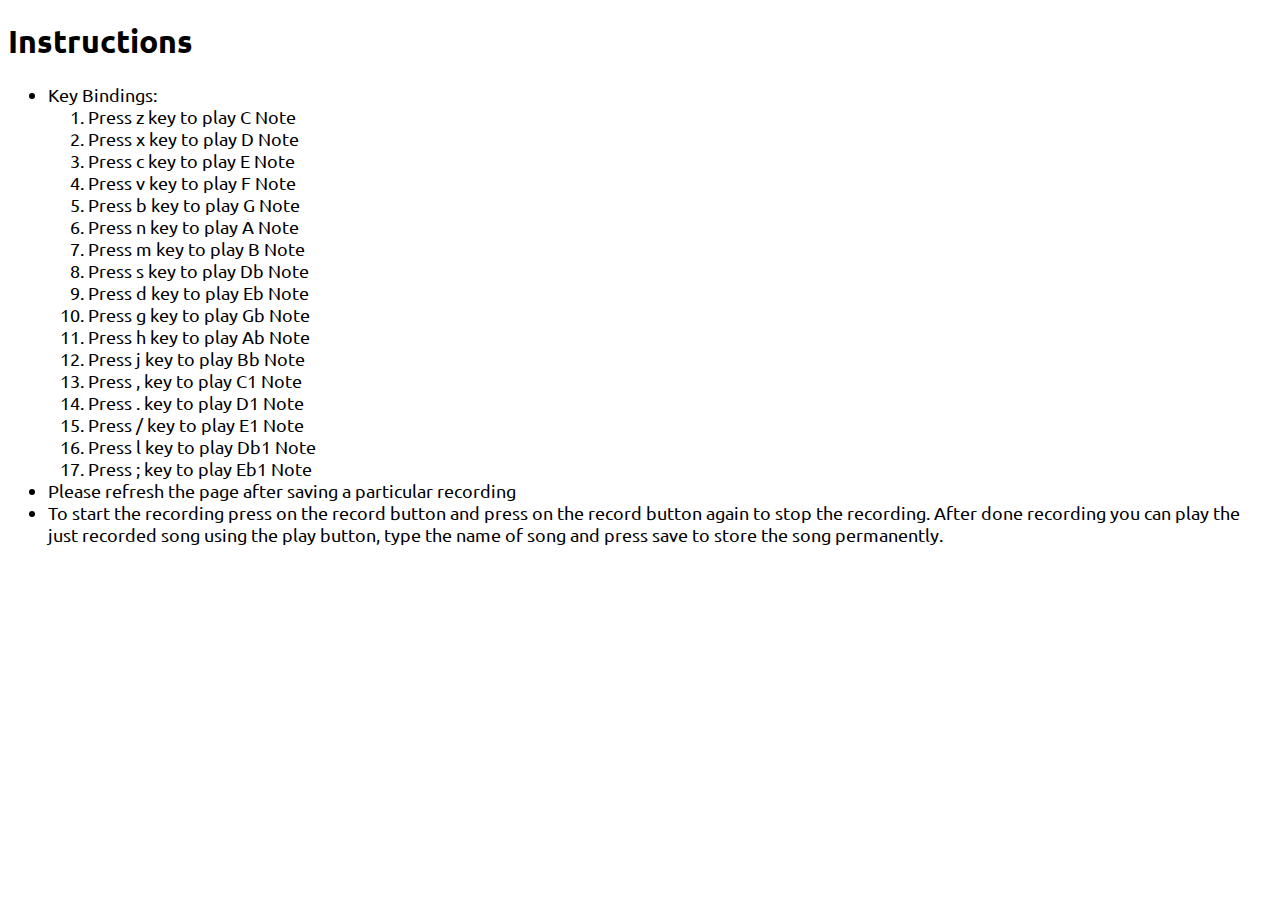
<file: Instruction.html>
<!DOCTYPE html>
<html lang="en">
<head>
    <meta charset="UTF-8">
    <meta http-equiv="X-UA-Compatible" content="IE=edge">
    <meta name="viewport" content="width=device-width, initial-scale=1.0">
    <title>Instructions</title>
    <link href="https://fonts.googleapis.com/css2?family=Ubuntu:wght@300;700&display=swap" rel="stylesheet">
    <style>
        .list{
            font-size: large;
           
            
        }
        *{
            background-color: transparent;
            font-family: 'Ubuntu', sans-serif;
        }
    </style>
</head>
<body>
    <h1>Instructions</h1>

       <ul class="list">
        <li>
            Key Bindings:
            <ol>
                <li>Press z key to play C Note</li>
                <li>Press x key to play D Note</li>
                <li>Press c key to play E Note</li>
                <li>Press v key to play F Note</li>
                <li>Press b key to play G Note</li>
                <li>Press n key to play A Note</li>
                <li>Press m key to play B Note</li>
                <li>Press s key to play Db Note</li>
                <li>Press d key to play Eb Note</li>
                <li>Press g key to play Gb Note</li>
                <li>Press h key to play Ab Note</li>
                <li>Press j key to play Bb Note</li>
                <li>Press , key to play C1 Note</li>
                <li>Press . key to play D1 Note</li>
                <li>Press / key to play E1 Note</li>
                <li>Press l key to play Db1 Note</li>
                <li>Press ; key to play Eb1 Note</li>
            </ol>
        </li>
       
        <li>Please refresh the page after saving a particular recording</li>
        <li>To start the recording press on the record button and press on the record button again to stop the recording.
            After done recording you can play the just recorded song using the play button, type the name of song and press save to store the song permanently.
        </li>
    </ul>

    
</body>
</html>
</file>
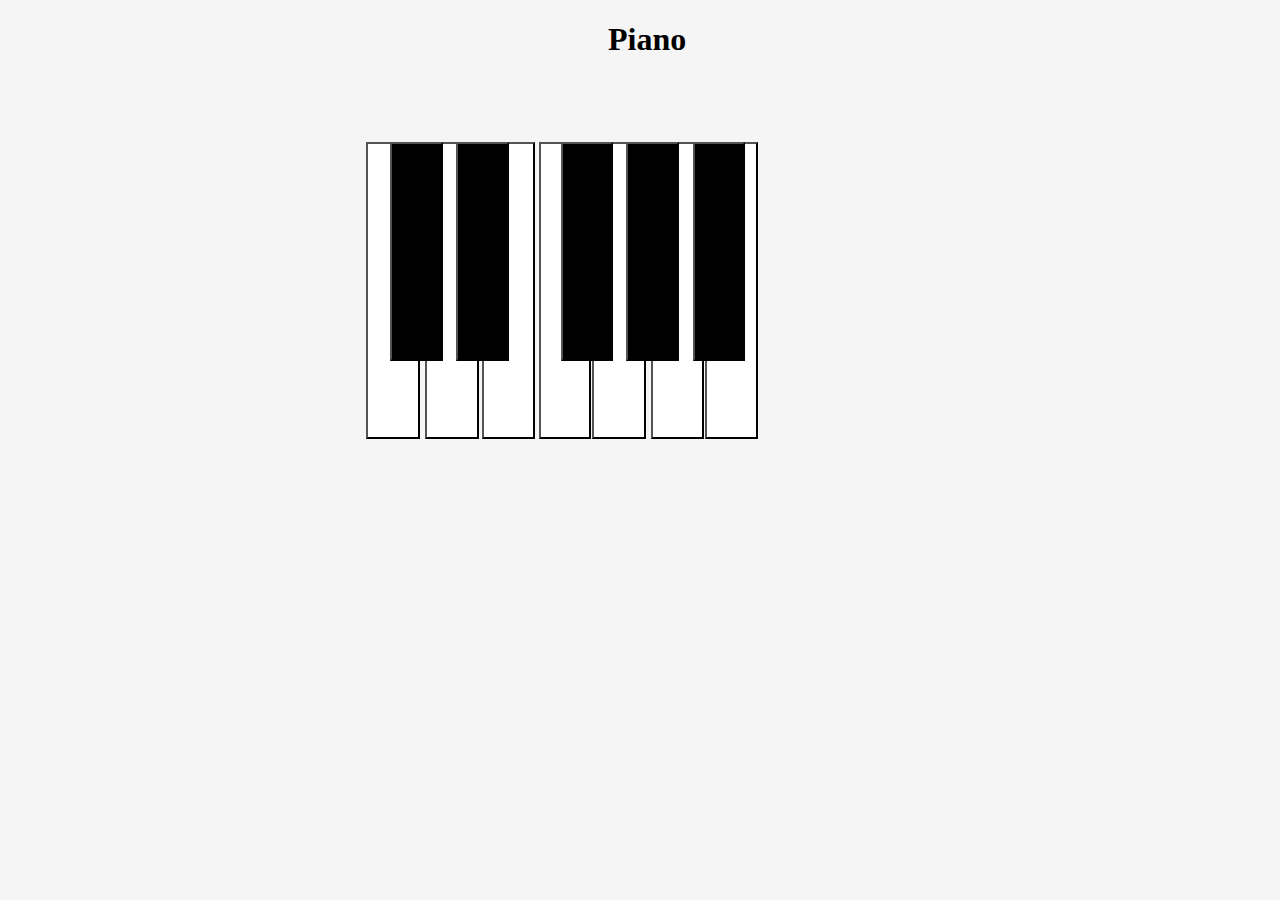
<file: misc.html>
<!DOCTYPE html>
<html lang="en">
<head>
    <meta charset="UTF-8">
    <meta http-equiv="X-UA-Compatible" content="IE=edge">
    <meta name="viewport" content="width=device-width, initial-scale=1.0">
    
    <title>Piano</title>
    
    <style>
        body{
            background-color: whitesmoke;
        }
        #hd{
            color: black;
           padding-left: 600px;
        }
        
        .C_Note{
            color: white;
            position: absolute;
            padding-top: 258px;
            padding-bottom: 20px;
            padding-right: 20px;
            padding-left: 20px;
            background-color: white;
            cursor: pointer;
            left: 366px;
            top: 142px;
            z-index: 50;

        }
        .D_Note{
            color: white;
            position: absolute;
            padding-top: 258px;
            padding-bottom: 20px;
            padding-right: 20px;
            padding-left: 20px;
            margin-left: 56px;
            background-color: white;
            cursor: pointer;
            left: 369px;
            top: 142px;
            z-index: 51;

        }
        .E_Note{
            color: white;
            position: absolute;
            padding-top: 258px;
            padding-bottom: 20px;
            padding-right: 20px;
            padding-left: 20px;
            margin-left: 112px;
            background-color: white;
            cursor: pointer;
            left: 370px;
            top: 142px;
            z-index: 51;

        }
        .X_Note{
            color: black;
            position: absolute;
            padding-top: 180px;
            padding-bottom: 20px;
            padding-right: 20px;
            padding-left: 20px;
            margin-left: 26px;
            background-color: black;
            cursor: pointer;
            left: 364px;
            top: 142px;
            z-index: 52;

        }
        .F_Note{
            color: white;
            position: absolute;
            padding-top: 258px;
            padding-bottom: 20px;
            padding-right: 20px;
            padding-left: 20px;
            margin-left: 168px;
            background-color: white;
            cursor: pointer;
            left: 371px;
            top: 142px;
            z-index: 52;

        }
        .G_Note{
            color: white;
            position: absolute;
            background-color: white;
            padding-top: 258px;
            padding-bottom: 20px;
            padding-right: 20px;
            padding-left: 20px;
            margin-left: 220px;
            cursor: pointer;
            left: 372px;
            top: 142px;
            z-index: 52;
        }
   .Y_Note{
    color: black;
            position: absolute;
            padding-top: 180px;
            padding-bottom: 20px;
            padding-right: 20px;
            padding-left: 20px;
            margin-left: 26px;
            background-color: black;
            cursor: pointer;
            left: 430px;
            top: 142px;
            z-index: 52;
   }
   .A_Note{
    color: white;
            position: absolute;
            background-color: white;
            padding-top: 258px;
            padding-bottom: 20px;
            padding-right: 20px;
            padding-left: 20px;
            margin-left: 278px;
            cursor: pointer;
            left: 373px;
            top: 142px;
            z-index: 52;
   }
   .B_Note{
    color: white;
            position: absolute;
            background-color: white;
            padding-top: 258px;
            padding-bottom: 20px;
            padding-right: 20px;
            padding-left: 20px;
            margin-left: 331px;
            cursor: pointer;
            left: 374px;
            top: 142px;
            z-index: 52;
   }
   .Z_Note{
    color: black;
            position: absolute;
            padding-top: 180px;
            padding-bottom: 20px;
            padding-right: 20px;
            padding-left: 20px;
            margin-left: 26px;
            background-color: black;
            cursor: pointer;
            left: 535px;
            top: 142px;
            z-index: 53;
   }
   .S_Note{
    color: black;
            position: absolute;
            padding-top: 180px;
            padding-bottom: 20px;
            padding-right: 20px;
            padding-left: 20px;
            margin-left: 26px;
            background-color: black;
            cursor: pointer;
            left: 600px;
            top: 142px;
            z-index: 53;
   }
   .T_Note{
    color: black;
            position: absolute;
            padding-top: 180px;
            padding-bottom: 20px;
            padding-right: 20px;
            padding-left: 20px;
            margin-left: 26px;
            background-color: black;
            cursor: pointer;
            left: 667px;
            top: 142px;
            z-index: 53;
   }
   
    </style>
</head>
<body>
    <div class="piano">
    <center><button class="btn C_Note">C</button>
        <button class="btn D_Note">D</button>
        <button class="btn E_Note">E</button>
         <button class="btn X_Note">X</button>
         <button class="btn F_Note">F</button>
         <button class="btn G_Note">G</button>
         <button class="btn Y_Note">Y</button>
         <button class="btn A_Note">A</button>
         <button class="btn B_Note">B</button>
         <button class="btn Z_Note">Z</button>
         <button class="btn S_Note">S</button>
         <button class="btn T_Note">T</button>
    
    </center>
    <div ><h1 id="hd">Piano</h1>
    </div>
</div>
<script src="misc.js" charset="UTF-8"></script>
</body>
</html>
</file>
